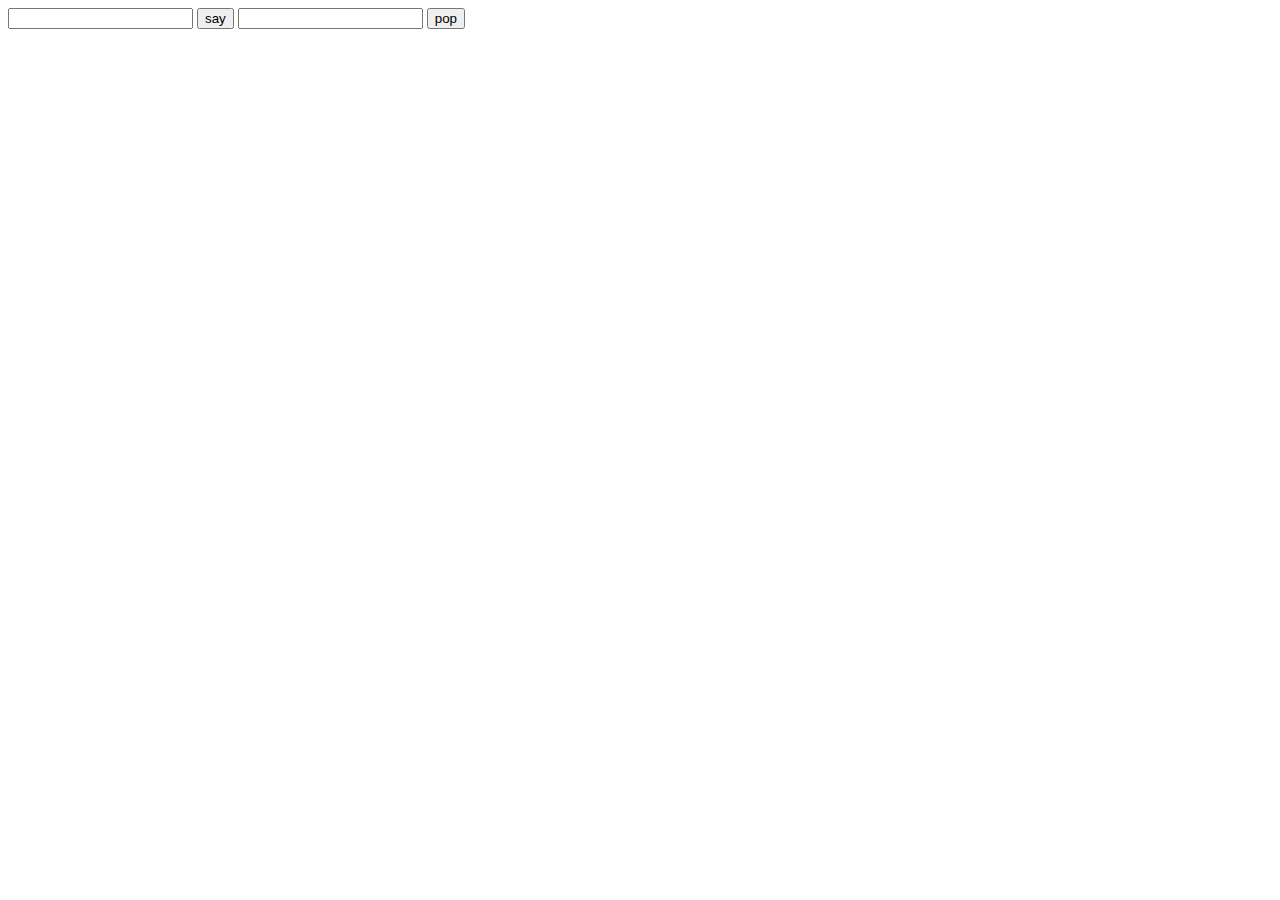
<file: app/src/main/assets/www/index.html>
<!DOCTYPE html>
<html>
<head>
    <script src="index.js"></script>
    <script src="js/jquery-3.1.1.min.js"></script>
    <link rel="stylesheet" type="text/css" href="css/base.css">
</head>
<body>

<div class="container">
    <input id="phrase" type="text"/>
    <button class="button" onclick="saySomething($('#phrase').val())">say</button>

    <input id="toast" type="text"/>
    <button class="button" onclick="showAndroidToast($('#toast').val())">pop</button>
</div>

</body>
</html>
</file>
<file: app/src/main/assets/www/css/base.css>
html {

}
</file>
